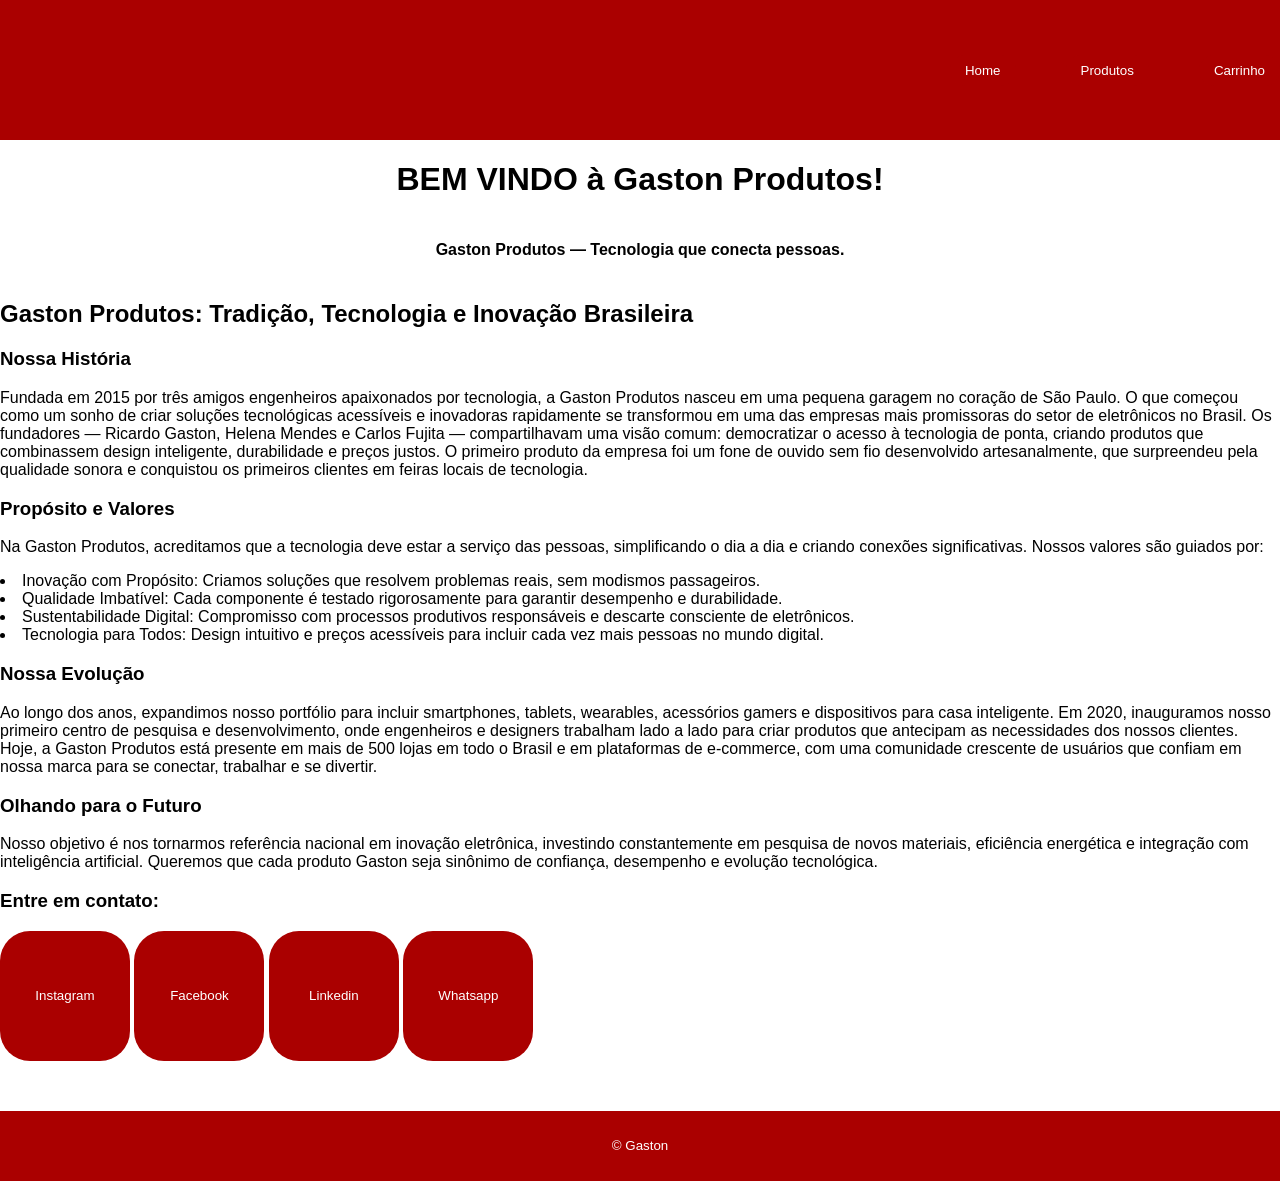
<file: index.html>
<!DOCTYPE html>
<html lang="pt-BR">
    <head>
        <meta charset="UTF-8">
        <meta name="viewport" content="width=device-width, initial-scale=1">
        <title>Gaston</title>
        <link rel="stylesheet" href="assets/css/style.css">
    </head>

    <body>
        
        <nav aria-label="barra de navegação principal">
            <div class="container">
                <ul>
                    <button><a href="index.html">Home</a></button>
                </ul>
                <ul>
                    <button><a href="produtos.html">Produtos</a></button>
                </ul>
                <ul>
                    <button><a href="carrinho.html">Carrinho</a></button>
                </ul>
            </div>  
        </nav>
        
        <div id="presentation" class="container">
            <h1>BEM VINDO à Gaston Produtos!</h1>
        </div>
        
        <div id="presentation" class="container">
            <h4>Gaston Produtos — Tecnologia que conecta pessoas.</h4>
        </div>

        <section id="history">
            <h2>Gaston Produtos: Tradição, Tecnologia e Inovação Brasileira</h2>

            <section>
                <h3>Nossa História</h3>
                    <p>Fundada em 2015 por três amigos engenheiros apaixonados por tecnologia, a Gaston Produtos nasceu em uma pequena garagem no coração de São Paulo. O que começou como um sonho de criar soluções tecnológicas acessíveis e inovadoras rapidamente se transformou em uma das empresas mais promissoras do setor de eletrônicos no Brasil. Os fundadores — Ricardo Gaston, Helena Mendes e Carlos Fujita — compartilhavam uma visão comum: democratizar o acesso à tecnologia de ponta, criando produtos que combinassem design inteligente, durabilidade e preços justos. O primeiro produto da empresa foi um fone de ouvido sem fio desenvolvido artesanalmente, que surpreendeu pela qualidade sonora e conquistou os primeiros clientes em feiras locais de tecnologia.</p>

                <h3>Propósito e Valores</h3>
                <p>Na Gaston Produtos, acreditamos que a tecnologia deve estar a serviço das pessoas, simplificando o dia a dia e criando conexões significativas. Nossos valores são guiados por:</p>
                <li>Inovação com Propósito: Criamos soluções que resolvem problemas reais, sem modismos passageiros.</li>
                <li>Qualidade Imbatível: Cada componente é testado rigorosamente para garantir desempenho e durabilidade.</li>
                <li>Sustentabilidade Digital: Compromisso com processos produtivos responsáveis e descarte consciente de eletrônicos.</li>
                <li>Tecnologia para Todos: Design intuitivo e preços acessíveis para incluir cada vez mais pessoas no mundo digital.</li>

                <h3>Nossa Evolução</h3>
                <p>Ao longo dos anos, expandimos nosso portfólio para incluir smartphones, tablets, wearables, acessórios gamers e dispositivos para casa inteligente. Em 2020, inauguramos nosso primeiro centro de pesquisa e desenvolvimento, onde engenheiros e designers trabalham lado a lado para criar produtos que antecipam as necessidades dos nossos clientes. <br> Hoje, a Gaston Produtos está presente em mais de 500 lojas em todo o Brasil e em plataformas de e-commerce, com uma comunidade crescente de usuários que confiam em nossa marca para se conectar, trabalhar e se divertir.</p>

                <h3>Olhando para o Futuro</h3>
                <p>Nosso objetivo é nos tornarmos referência nacional em inovação eletrônica, investindo constantemente em pesquisa de novos materiais, eficiência energética e integração com inteligência artificial. Queremos que cada produto Gaston seja sinônimo de confiança, desempenho e evolução tecnológica.</p>

            </section>

        </section>
        
        <section class="contatos" aria-label="Lista de contatos">
            <h3>Entre em contato:</h3>
            <div class="container">
                <button>Instagram</button>
                <button>Facebook</button>
                <button>Linkedin</button>
                <button>Whatsapp</button>
            </div>            
        </section>

        <div id="espaçamento-rodapé" class="cotainer"></div>

        <footer id="rodape">
            <div class="container">
                <small> &copy Gaston</small>
            </div>
        </footer>
    </body>
</html>
</file>
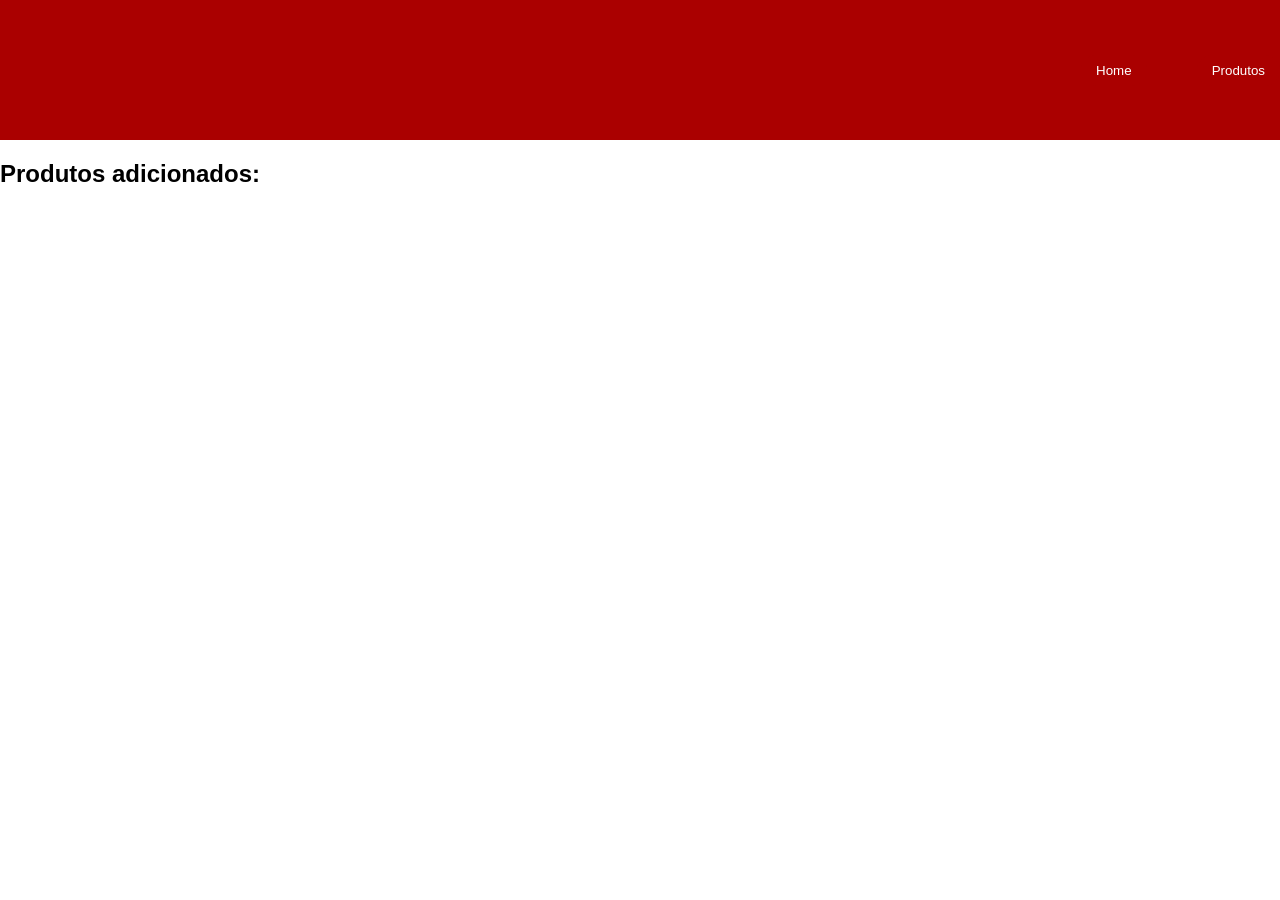
<file: carrinho.html>
<!DOCTYPE html>
<html lang="pt-BR">
    <head>
        <meta charset="UTF-8">
        <meta name="viewport" content="width=device-width, initial-scale=1.0">
        <title>Carrinho de Produtos</title>
        <link rel="stylesheet" href="assets/css/style.css">
    </head>

    <body>
        
        <nav aria-label="Barra de Navegação Principal">
            <div class="container">
                <ul>
                    <button><a href="index.html">Home</a></button>
                </ul>
                <ul>
                    <button><a href="produtos.html">Produtos</a></button>
                </ul>
            </div>
        </nav>

        <section>
            <div class="container">
                <h2>Produtos adicionados:</h2>
            </div>

                        
        </section>
        <script src="functions.js"></script>
        
    </body>
</html>
</file>
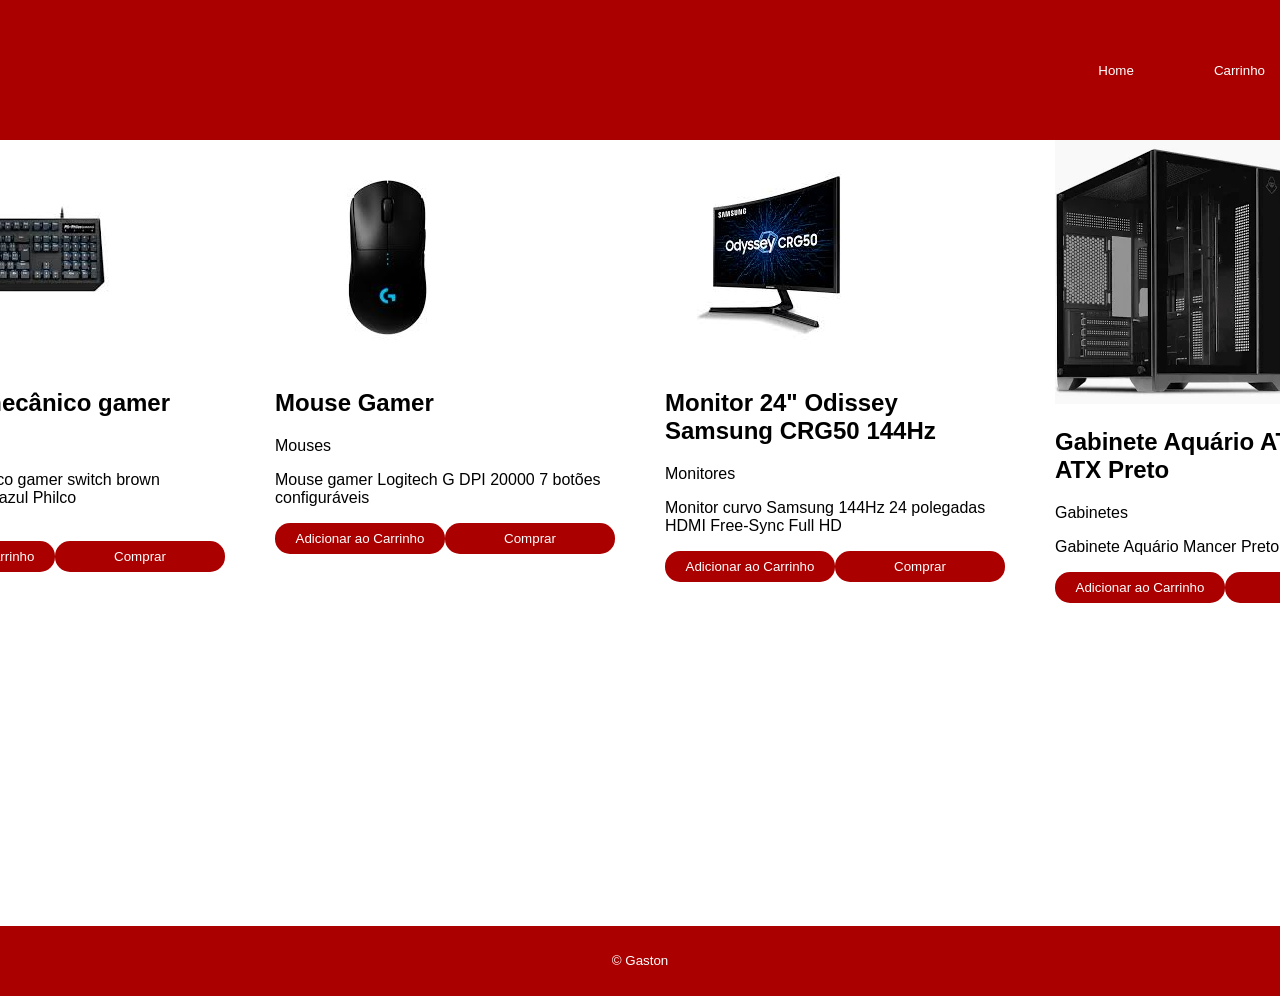
<file: produtos.html>
<!DOCTYPE html>
<html lang="pt-BR">
    <head>
        <meta charset="UTF-8">
        <meta name="viewport" content="width=device-width, initial-scale=1">
        <title>Catálogo de Produtos</title>
        <link rel="stylesheet" href="assets/css/style.css">
    </head>

    <body onload="precoProdutos()">
        
        <nav aria-label="barra de navegação principal">
            <div class="container">
                <ul>
                    <button><a href="index.html">Home</a></button>
                </ul>
                <ul>
                    <button><a href="carrinho.html">Carrinho</a></button>
                </ul>
            </div>  
        </nav>
        
        <section class="produtos">

            <article class="produto">
                <div class="card_image_wrapper">
                    <img src="assets/img/Produto1.jfif" alt="Teclado Mecânico Philco" class="card_image" loading="lazy">
                </div>

                <div class="card_content" data-produto-id="1">
                    <header class="card_header">
                        <h2 class="card_title">Teclado mecânico gamer</h2>
                        <p class="card_category">Teclados</p>
                    </header>

                    <p class="card_description">Teclado mecânico gamer switch brown retroiluminação azul Philco</p>
                </div>

                <div class="card_footer" id="card_footer">
                    <span class="card_price" id="price"></span>
                    <div class="card_actions">
                        <button class="card_button" aria-label="Adicionar ao carrinho" onclick=adicionarAoCarrinho(1)>Adicionar ao Carrinho</button>
                        <button class="card_button" aria-label="Comprar Produto" onclick="comprar()">Comprar</button>
                    </div>
                </div>
            </article>
            
            <article class="produto">
                <div class="card_image_wrapper">
                    <img src="assets/img/Produto2.jfif" alt="Mouse Gamer Logitech G" class="card_image" loading="lazy">
                </div>
                
                <div class="card_content" data-produto-id="2">
                    <header>
                        <h2>Mouse Gamer</h2>
                        <p>Mouses</p>
                    </header>
                </div>
                
                <p>Mouse gamer Logitech G DPI 20000 7 botões configuráveis</p>
            
                <div class="card_footer" id="card_footer">
                    <span class="card_price" id="price"></span>
                    <div class="card_actions">
                        <button class="card_button" aria-label="Adicionar ao carrinho" onclick="adicionarAoCarrinho(2)">Adicionar ao Carrinho</button>
                        <button class="card_button" aria-label="Comprar Produto" onclick="comprar()">Comprar</button>
                    </div>
                </div>
            </article>
            
            <article class="produto">
                <div class="card_image_wrapper">
                    <img src="assets/img/Produto3.jfif" alt="Monitor Samsung Odissey" class="card_image" loading="lazy">
                </div>
                
                <div class="card_content" data-produto-id="3">
                    <header>
                        <h2>Monitor 24" Odissey Samsung CRG50 144Hz</h2>
                        <p>Monitores</p>
                    </header>
                </div>
                
                <p>Monitor curvo Samsung 144Hz 24 polegadas HDMI Free-Sync Full HD</p>
                
                <div class="card_footer" id="card_footer">
                    <span class="card_price" id="price"></span>
                    <div class="card_actions">
                        <button class="card_button" aria-label="Adicionar ao Carrinho" onclick=adicionarAoCarrinho(3)>Adicionar ao Carrinho</button>
                        <button class="card_button" aria-label="Comprar Produto" onclick="comprar(3)">Comprar</button>
                    </div>
                </div>
                </div>
            </article>
            
            <article class="produto">
                <div class="card_image_wrapper">
                    <img src="assets/img/Produto4.webp" alt="Gabinete Aquário Mancer" class="card-image" loading="lazy">
                </div>
                
                <div class="card_content" data-produto-id="4">
                    <header>
                        <h2>Gabinete Aquário ATX e Mini-ATX Preto</h2>
                        <p>Gabinetes</p>
                    </header>
                </div>
                
                <p>Gabinete Aquário Mancer Preto</p>
                
                <div class="card_footer" id="card_footer">
                    <span class="card_price" id="price"></span>
                    <div class="card_actions">
                        <button class="card_button" aria-label="Adicionar ao Carrinho" onclick=adicionarAoCarrinho(4)>Adicionar ao Carrinho</button>
                        <button class="card_button" aria-label="Comprar Produto" onclick=comprar(4)>Comprar</button>
                    </div>
                </div>
                </div>
            </article>

        </section>
        
        <div id="espaçamento-rodapé-produtos" class="container"></div>
        <footer id="rodape">
            <div class="container">
                <small> &copy Gaston</small>
            </div>
        </footer>

        <script src="functions.js"></script>
    </body>
</html>
</file>
<file: assets/css/style.css>
body {
    font-family: Arial, Helvetica, sans-serif;
    margin: 0;
    padding-bottom: 0;
}

ul {
    justify-content: center;
    padding: 0;
}

nav .container {
    display: flex;
    flex-wrap: nowrap;
    background-color: rgb(170, 0, 0);
    align-items: center;
    justify-items: center;
    justify-content: right;
    color: white;
    height: 140px;
    width: auto;
    gap: 50px;
}

section.produtos {
    justify-content: center;
    display: flex;
    gap: 50px
}

.card_actions button {
    width: 170px;
}

.card_actions {
    display: flex;
    justify-content: center;
}

#presentation {
    display: flex;
    justify-content: center;
    align-items: center;
}

a{
    text-decoration: none;
    color: white;
}

#rodape .container {
    display: flex;
    position: relative;
    bottom: 0;
    clear: both;
    height: 70px;
    color: white;
    align-items: center;
    justify-content: center;
    margin-bottom: -1px;
    background-color: rgb(170, 0, 0);
}

button {
    cursor: pointer;
    background-color: rgb(170, 0, 0);
    padding: 8px 15px;
    border: none;
    transition: 0.3s;
    border-radius: 15px;
    color: white
}

button:hover {
    box-shadow: 0 4px 10px rgba(0,0,0,0.3);
    background-color: rgb(200, 0, 0);
}

section.contatos button{
    border-radius: 30px;
    width: 130px;
    height: 130px;
}

#espaçamento-rodapé {
    height: 50px;
}

section.container {
    gap: 50px;
}

#espaçamento-rodapé-produtos {
    height: 323px;
}
</file>
